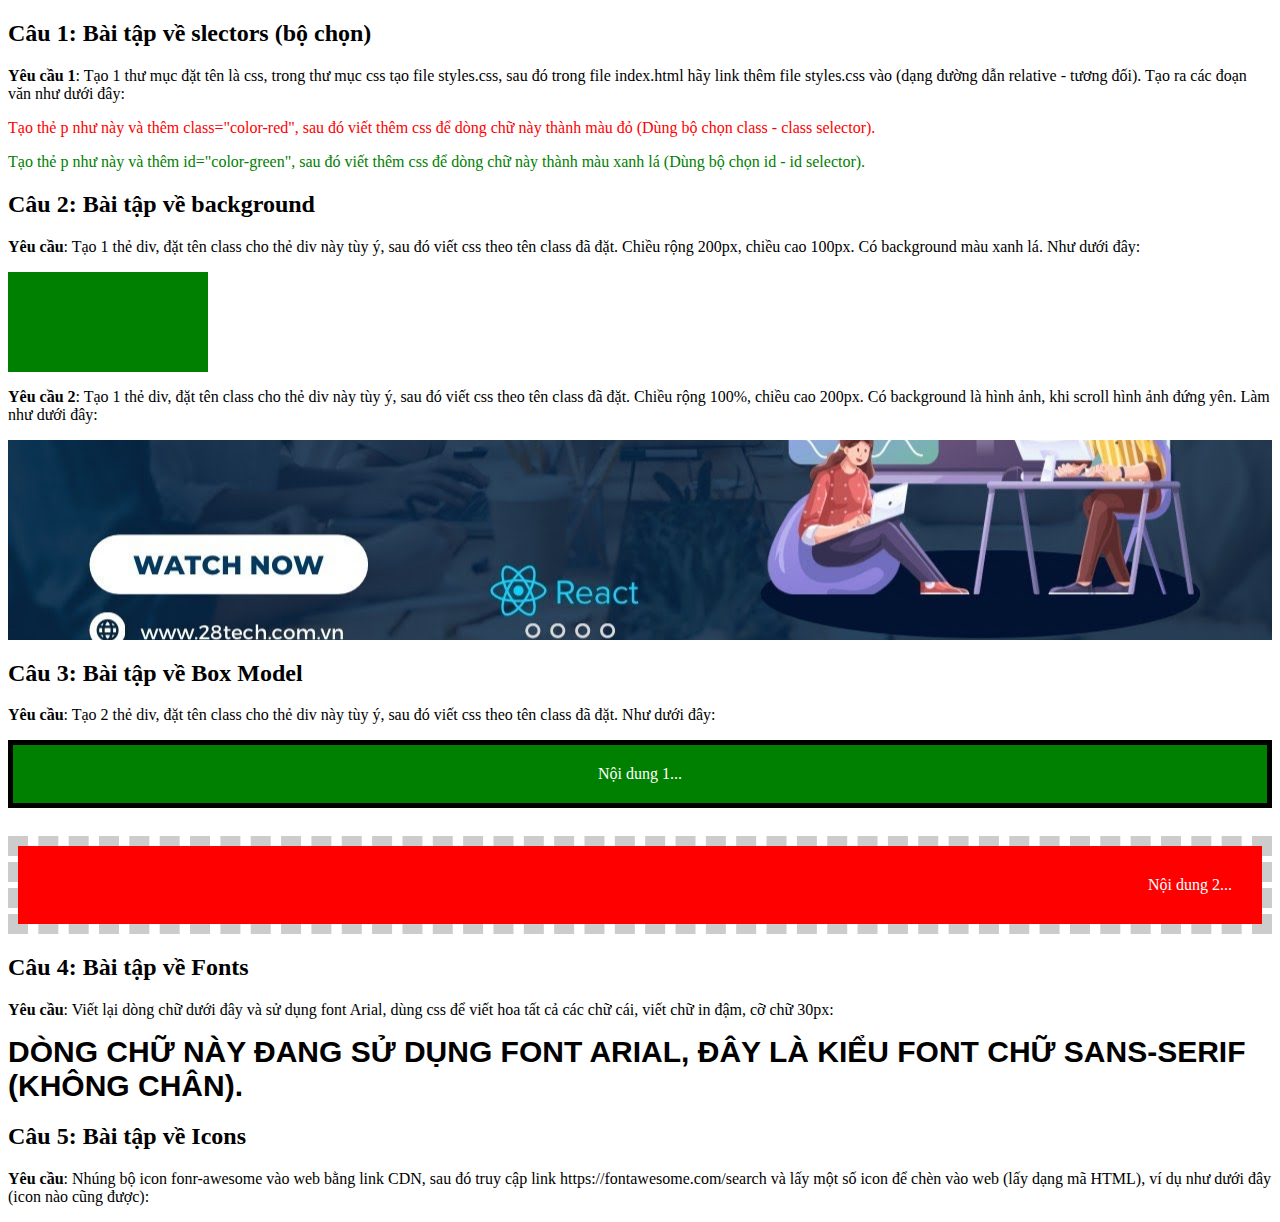
<file: index.html>
<!DOCTYPE html>
<htmt lang="vi">
    <head>
        <title>Bài tập buổi 4</title>
        <meta charset="UTF-8">
        <meta name="viewport" content="width=device-width, initial-scale=1.0">
        <link rel="stylesheet" href="assets/css/styles-4.css">
        <link rel="stylesheet" href="https://cdnjs.cloudflare.com/ajax/libs/font-awesome/6.4.2/css/all.min.css" integrity="sha512-z3gLpd7yknf1YoNbCzqRKc4qyor8gaKU1qmn+CShxbuBusANI9QpRohGBreCFkKxLhei6S9CQXFEbbKuqLg0DA==" crossorigin="anonymous" referrerpolicy="no-referrer" />
    </head>
    <body>
        <h2>Câu 1: Bài tập về slectors (bộ chọn)</h2>
        <p><b>Yêu cầu 1</b>: Tạo 1 thư mục đặt tên là css, trong thư mục css tạo file styles.css, sau đó trong file index.html hãy link thêm file styles.css vào (dạng đường dẫn relative - tương đối). Tạo ra các đoạn văn như dưới đây:</p>
        <p class="color-red">Tạo thẻ p như này và thêm class="color-red", sau đó viết thêm css để dòng chữ này thành màu đỏ (Dùng bộ chọn class - class selector).</p>
        <p id="color-green">Tạo thẻ p như này và thêm id="color-green", sau đó viết thêm css để dòng chữ này thành màu xanh lá (Dùng bộ chọn id - id selector).</p>
        
        <h2>Câu 2: Bài tập về background</h2>
        <p><b>Yêu cầu</b>: Tạo 1 thẻ div, đặt tên class cho thẻ div này tùy ý, sau đó viết css theo tên class đã đặt. Chiều rộng 200px, chiều cao 100px. Có background màu xanh lá. Như dưới đây:</p>
        <div class="green"></div>
        <p><b>Yêu cầu 2</b>: Tạo 1 thẻ div, đặt tên class cho thẻ div này tùy ý, sau đó viết css theo tên class đã đặt. Chiều rộng 100%, chiều cao 200px. Có background là hình ảnh, khi scroll hình ảnh đứng yên. Làm như dưới đây:</p>
        <div class="background"></div>

        <h2>Câu 3: Bài tập về Box Model</h2>
        <p><b>Yêu cầu</b>: Tạo 2 thẻ div, đặt tên class cho thẻ div này tùy ý, sau đó viết css theo tên class đã đặt. Như dưới đây:</p>
        <div class="box-green">Nội dung 1...</div>
        <br>
        <div class="box-red">Nội dung 2...</div>

        <h2>Câu 4: Bài tập về Fonts</h2>
        <p><b>Yêu cầu</b>: Viết lại dòng chữ dưới đây và sử dụng font Arial, dùng css để viết hoa tất cả các chữ cái, viết chữ in đậm, cỡ chữ 30px:</p>
        <div class="text">dòng chữ này đang sử dụng font arial, đây là kiểu font chữ sans-serif (không chân).</div>
        
        <h2>Câu 5: Bài tập về Icons</h2>
        <p><b>Yêu cầu</b>: Nhúng bộ icon fonr-awesome vào web bằng link CDN, sau đó truy cập link https://fontawesome.com/search và lấy một số icon để chèn vào web (lấy dạng mã HTML), ví dụ như dưới đây (icon nào cũng được):</p>
        <i class="fa-solid fa-gamepad"></i>
        <i class="fa-brands fa-steam"></i>
        <i class="fa-regular fa-hand-scissors"></i>
        <i class="fa-solid fa-headset"></i>
    </body>
</htmt>
</file>
<file: assets/css/styles-4.css>
.color-red {
    color: red;
}
#color-green {
    color: green;
}
.green {
    background-color: green;
    width: 200px;
    height: 100px;
}
.background {
    background-image: url(../image/front-end.jpg);
    background-attachment: fixed;
    background-size: 100%;
    width: 100%;
    height: 200px;
}
.box-green {
    border: 5px solid black;
    color: white;
    text-align: center;
    padding: 20px;
    background-color: green;
}
.box-red {
    border: 10px dashed #CCCCCC;
    color: white;
    text-align: right;
    padding: 30px;
    background-color: red;
    margin-top: 10px;
    background-clip: padding-box;
}
.text {
    text-transform: uppercase;
    font-family: Arial, Helvetica, sans-serif;
    font-weight: bold;
    font-size: 30px;
}
</file>
